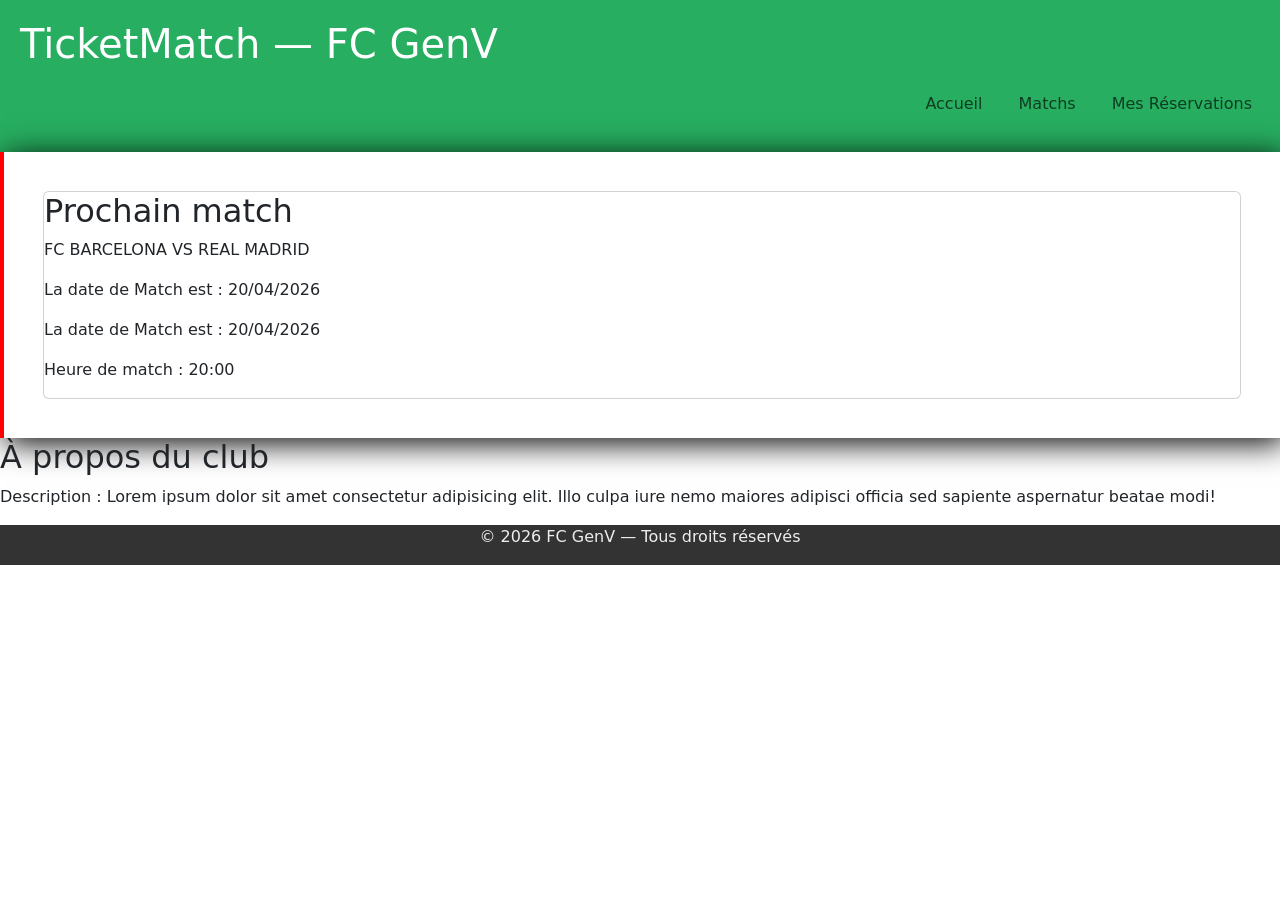
<file: index.html>
<!DOCTYPE html>
<html lang="en">
<head>
    <meta charset="UTF-8">
    <meta name="viewport" content="width=device-width, initial-scale=1.0">
    <link rel="stylesheet" href="style.css">
    <link href="https://cdn.jsdelivr.net/npm/bootstrap@5.3.8/dist/css/bootstrap.min.css" rel="stylesheet" integrity="sha384-sRIl4kxILFvY47J16cr9ZwB07vP4J8+LH7qKQnuqkuIAvNWLzeN8tE5YBujZqJLB" crossorigin="anonymous">

    <title>Document</title>
</head>
<body>

<header>
    <h1>TicketMatch — FC GenV</h1>
   <nav class="navbar navbar-expand-lg">
    <button class="navbar-toggler" type="button" data-bs-toggle="collapse" data-bs-target="#menu">
    <span class="navbar-toggler-icon"></span>
    </button>
    <div class="collapse navbar-collapse" id="menu">
    <ul class="navbar-nav ms-auto">
       <li class="nav-item"> <a class="nav-link" href="">Accueil</li></a>
       <li class="nav-item"> <a class="nav-link" href="">Matchs</li></a>       
       <li class="nav-item"> <a class="nav-link" href="">Mes Réservations</li></a>
    </ul>
    </div>
   </nav> 
</header>

<main>
 <section class="match">
    <div class="card m-4">
     <h2>Prochain match</h2>
     <p>FC BARCELONA VS REAL MADRID</p>
     <p>La date de Match est : 20/04/2026</p>
     <p>La date de Match est : 20/04/2026</p>
     <p>Heure de match : 20:00</p>
     </div>
 </section>

 <section>
   <h2> À propos du club </h2>
   <p>Description : Lorem ipsum dolor sit amet consectetur adipisicing elit. Illo culpa iure nemo maiores adipisci officia sed sapiente aspernatur beatae modi!</p>
 </section>
</main>

<footer>
    <p>© 2026 FC GenV — Tous droits réservés</p>
</footer>


<script src="https://cdn.jsdelivr.net/npm/bootstrap@5.3.8/dist/js/bootstrap.bundle.min.js" integrity="sha384-FKyoEForCGlyvwx9Hj09JcYn3nv7wiPVlz7YYwJrWVcXK/BmnVDxM+D2scQbITxI" crossorigin="anonymous"></script>    
</body>
</html>
</file>
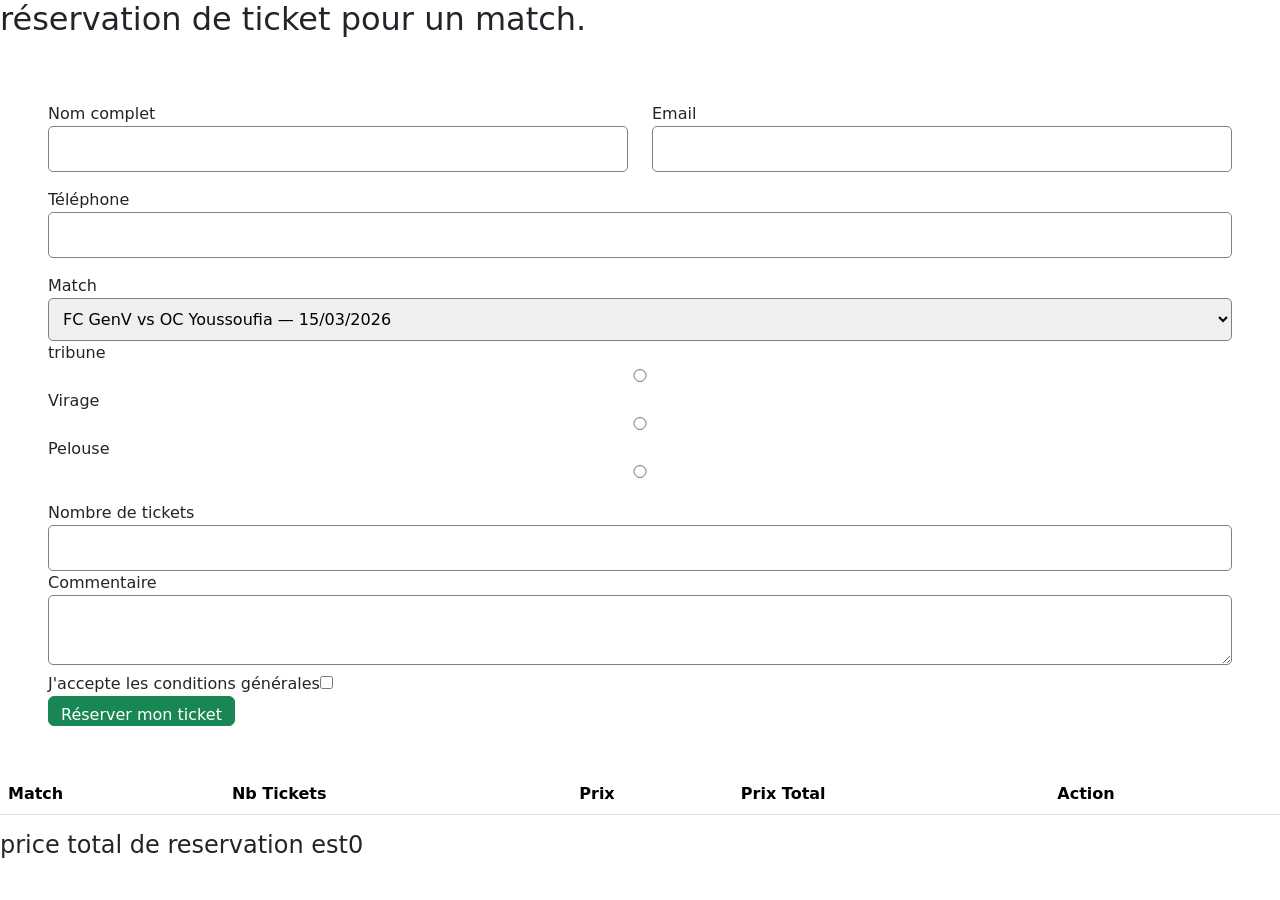
<file: reservation.html>
<!DOCTYPE html>
<html lang="en">
<head>
    <meta charset="UTF-8">
    <meta name="viewport" content="width=device-width, initial-scale=1.0">
    <link rel="stylesheet" href="style.css">
    <link href="https://cdn.jsdelivr.net/npm/bootstrap@5.3.8/dist/css/bootstrap.min.css" rel="stylesheet" integrity="sha384-sRIl4kxILFvY47J16cr9ZwB07vP4J8+LH7qKQnuqkuIAvNWLzeN8tE5YBujZqJLB" crossorigin="anonymous">

    <title> réservation de ticket</title>
</head>
<body>
    <h2>réservation de ticket pour un match. </h2>
    <div class="commantaire m-5 justify-content-center">

        <form class="form" id="form" >
            <p class="bg-success" id="success"></p>
            <div class="row">
            <div class="col-md-6">
                <p class="bg-danger" id="errurname"></p>
                <label for="name">Nom complet</label>
                <input type="text"  id="name" required>
            </div>
            <div class="col-md-6">
              <p class="bg-danger" id="erruremail"></p>
                <label for="email">Email</label>
                <input type="email"  id="email" required>
            </div>
            </div>

            <div>
               <p class="bg-danger" id="errurtele"></p>
                <label for="telephone">Téléphone</label>
                <input type="tel"  id="telephone" required>
            </div>
            <div>
            <p class="bg-danger" id="errurmatch"></p>
            <label for="match">Match</label>
            <select name="match" id="match">
                <option value="match1">FC GenV vs OC Youssoufia — 15/03/2026</option>
                <option value="match2">FC GenV vs FC Bayern — 22/03/2026</option>
                <option value="match3">FC GenV vs Madrid CF — 05/04/2026</option>
            </select>
            </div>
            <div>
                <label for="tribune">tribune</label>
                <input type="radio" name="place" id="tribune" value="tribune">
                
                <label for="Virage">Virage</label>
                <input type="radio" name="place" id="Virage" value="Virage">
                
                <label for="Pelouse">Pelouse</label>
                <input type="radio" name="place" id="Pelouse" value="Pelouse">
                
            </div>
            <div>
               <p class="bg-danger" id="errurticket"></p>
                <label for="nticket">Nombre de tickets</label>
                <input type="number" name="nticket" id="nticket" min="1" max="10">
            </div>
            
            <div>
                <label for="commantaire">Commentaire</label>
                <textarea name="commantaire" id="commantaire"></textarea>
            </div>
            
            <div>
            </label for="accepte">J'accepte les conditions générales<label>
                <input type="checkbox" id="accepte" required>
            </div>
            
            <button class="btn btn-success" type="submit">Réserver mon ticket</button>
            
        </form>
    </div>
    <div>
    <table class="table">
        <thead>
            <tr>
             <th>Match</th>
             <th>Nb Tickets</th>
             <th>Prix</th>
             <th>Prix Total</th>
             <th>Action</th>
            </tr>
        </thead>
        <tbody id="list">
        </tbody>
    </table>
    </div>
    <h4 id="total"></h4>

      <script src="script.js"></script>
    <script src="https://cdn.jsdelivr.net/npm/bootstrap@5.3.8/dist/js/bootstrap.bundle.min.js" integrity="sha384-FKyoEForCGlyvwx9Hj09JcYn3nv7wiPVlz7YYwJrWVcXK/BmnVDxM+D2scQbITxI" crossorigin="anonymous"></script>
</body>
</html>
</file>
<file: style.css>
body{
    font-family: sans-serif;
    background-color: #f5f5f5;
}
header{
    background-color: #27AE60;
    color:white;
    padding: 20px;
}
nav ul{
    display: flex;
    list-style: none;
    gap: 20px;
}
ul a{
    color:white;
    text-decoration:none;
}
ul a:hover{
     color:#0b230b;
}

section.match{
    border-left:4px solid red;
    background-color:white;
    padding:15px;
    box-shadow:5px 5px 30px black
}
form input ,form select , form textarea{
    width:100%;
    padding:10px;
    border-radius:5px;
    border:1px solid gray;
}

form button{
    background-color: #27AE60;
    color: white;
    border: none;
    height: 30px;
    border-radius: 6px;
}
form button:hover{
        background-color:#1f8b4c;
}

footer{
    display: flex;
    justify-content: center;
    background:#333;
    color:#eee;
}
</file>
